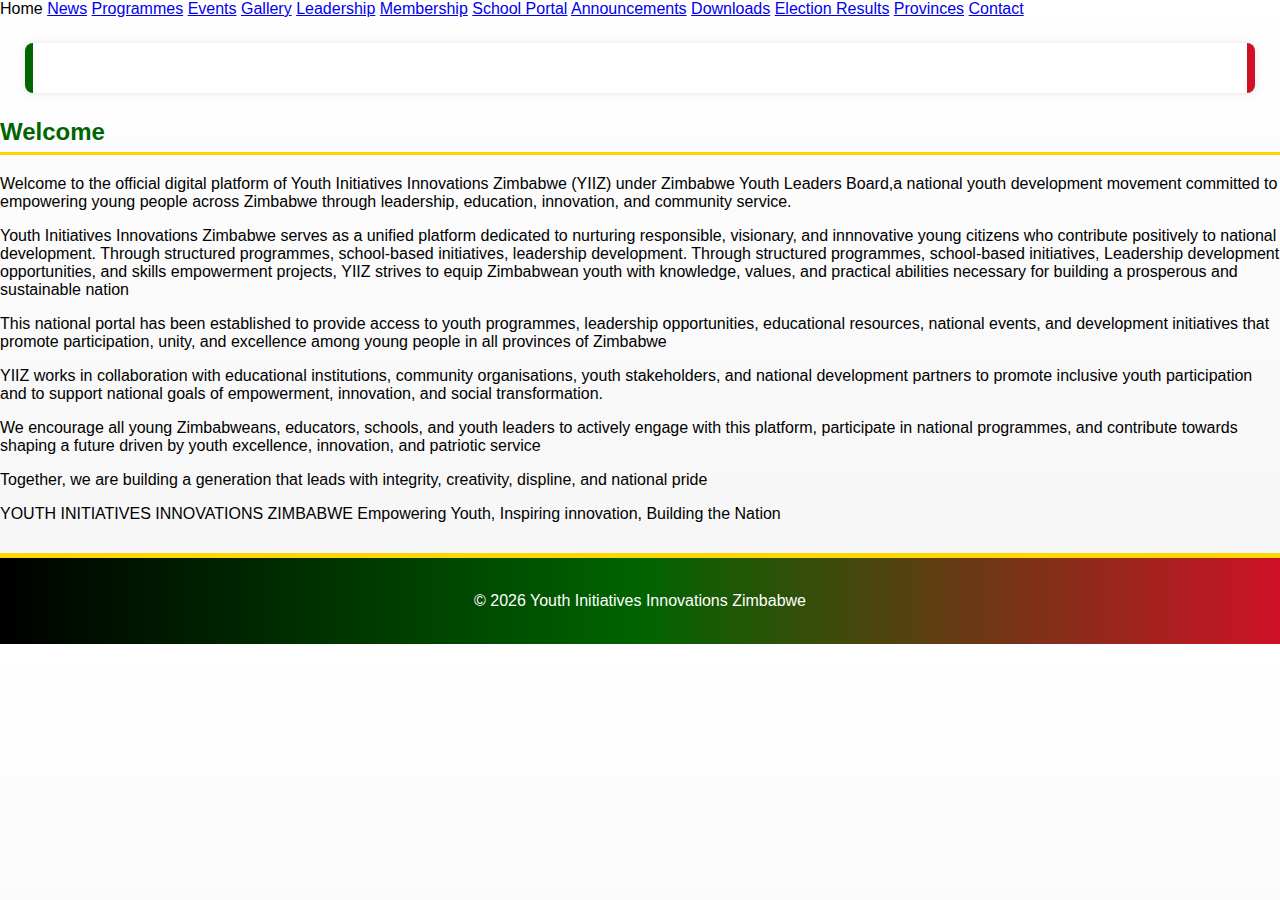
<file: index.html>
<!DOCTYPE html>
<html>
<head>
<title>YOUTH INITIATIVES INNOVATIONS ZIMBABWE | YIIZ</title>
<link rel="stylesheet" href="style.css">
</head>
<meta name="google-site-verification" content="fwxmWuEA-4HH7DYMId4ZKay
<body>

<header>


<!-- ORGANISATION TITLE -->
<div>
<h1>🇿🇼 Youth Initiatives Innovations Zimbabwe</h1>
<p>National Youth Development Portal</p>
</header>

<nav>
<a href="index.html">Home</a>
<a href="news.html">News</a>
<a href="programmes.html">Programmes</a>
<a href="events.html">Events</a>
<a href="gallery.html">Gallery</a>
<a href="leaders.html">Leadership</a>
<a href="membership.html">Membership</a>
<a href="login.html">School Portal</a>
<a href="announcements.html">Announcements</a>
<a href="downloads.html">Downloads</a>
<a href="results.html">Election Results</a>
<a href="provinces.html">Provinces</a>
<a href="contact.html">Contact</a>
</nav>

<div class="container">

<!-- -->

</div>
<h2 class="page-title">Welcome</h2>

<p>Welcome to the official digital platform of Youth Initiatives Innovations Zimbabwe (YIIZ) under Zimbabwe Youth Leaders Board,a national youth development movement committed to empowering young people across Zimbabwe through leadership, education, innovation, and community service.</p>
<p>Youth Initiatives Innovations Zimbabwe serves as a unified platform dedicated to nurturing responsible, visionary, and innnovative young citizens who contribute positively to national development. Through structured programmes, school-based initiatives, leadership development. Through structured programmes, school-based initiatives, Leadership development opportunities, and skills empowerment projects, YIIZ strives to equip Zimbabwean youth with knowledge, values, and practical abilities necessary for building a prosperous and sustainable nation</p>
 <p>This national portal has been established to provide access to youth programmes, leadership opportunities, educational resources, national events, and development initiatives that promote participation, unity, and excellence among young people in all provinces of Zimbabwe</p>

<p>YIIZ works in collaboration with educational institutions, community organisations, youth stakeholders, and national development partners to promote inclusive youth participation and to support national goals of empowerment, innovation, and social transformation.</p>
<p>We encourage all young Zimbabweans, educators, schools, and youth leaders to actively engage with this platform, participate in national programmes, and contribute towards shaping a future driven by youth excellence, innovation, and patriotic service</p>
<p>Together, we are building a generation that leads with integrity, creativity, displine, and national pride </p>
<p> YOUTH INITIATIVES INNOVATIONS ZIMBABWE Empowering Youth, Inspiring innovation, Building the Nation</p>
<footer>
<p>© 2026 Youth Initiatives Innovations Zimbabwe</p>
</footer>

</body>
</html>
</file>
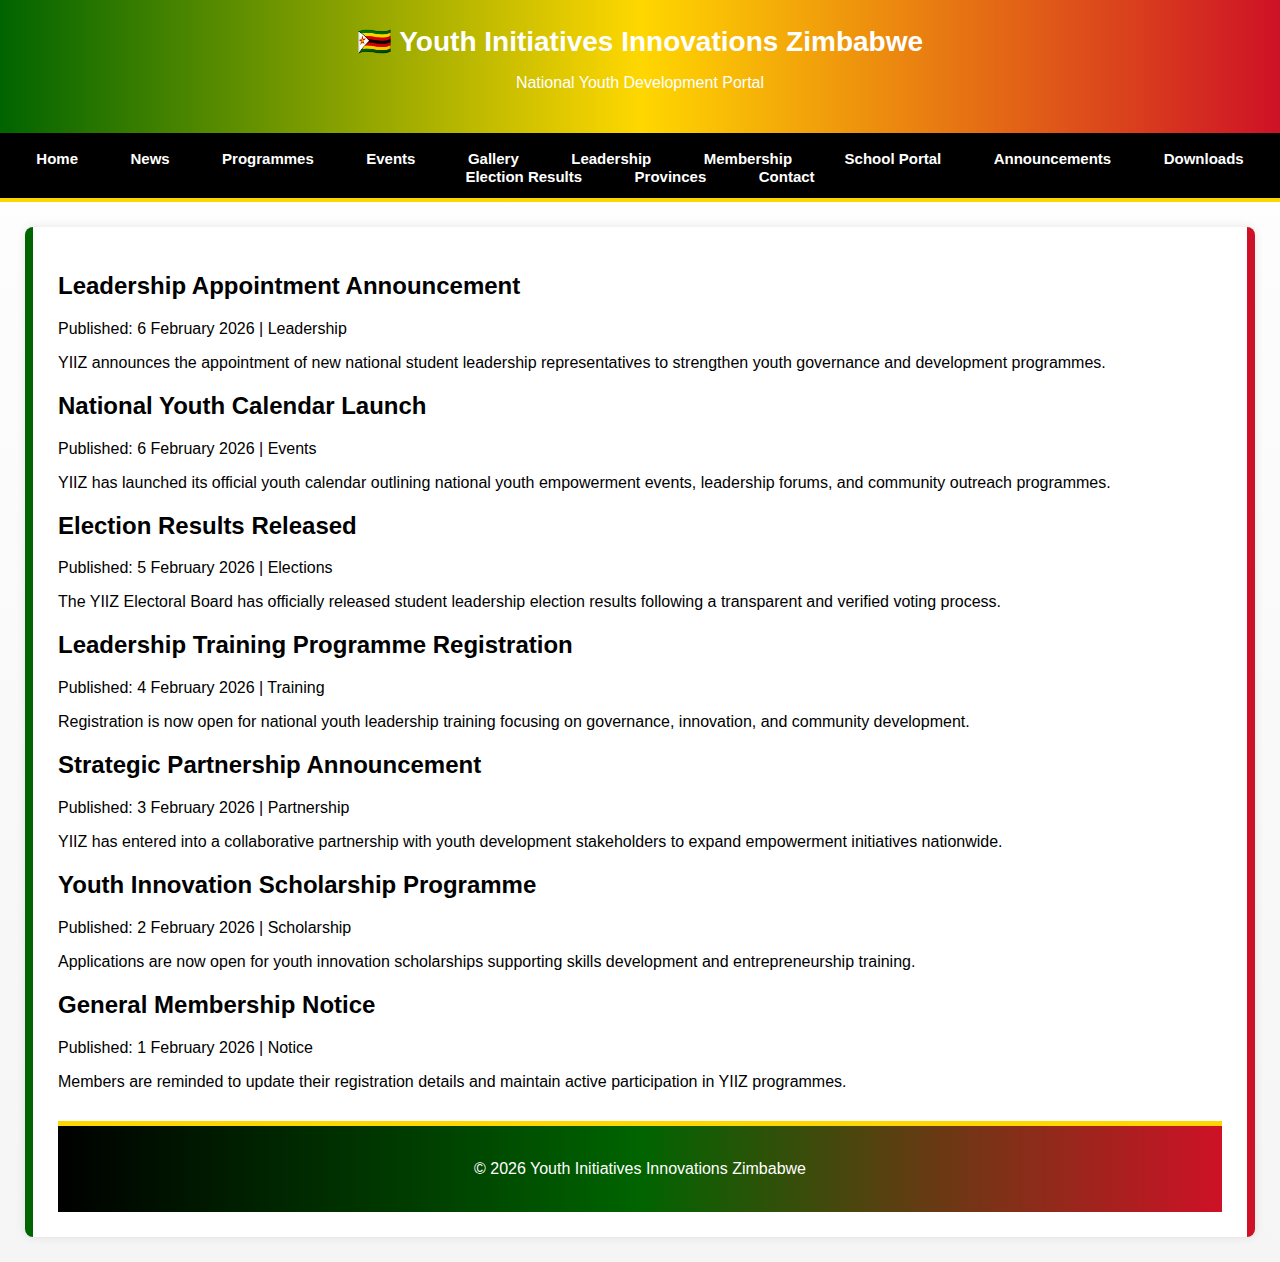
<file: announcements.html>
<!DOCTYPE html>
<html>
<head>
<title>PAGE NAME | YIIZ</title>
<link rel="stylesheet" href="style.css">
</head>

<body>

<header>
<h1>🇿🇼 Youth Initiatives Innovations Zimbabwe</h1>
<p>National Youth Development Portal</p>
</header>

<nav>
<a href="index.html">Home</a>
<a href="news.html">News</a>
<a href="programmes.html">Programmes</a>
<a href="events.html">Events</a>
<a href="gallery.html">Gallery</a>
<a href="leaders.html">Leadership</a>
<a href="membership.html">Membership</a>
<a href="login.html">School Portal</a>
<a href="announcements.html">Announcements</a>
<a href="downloads.html">Downloads</a>
<a href="results.html">Election Results</a>
<a href="provinces.html">Provinces</a>
<a href="contact.html">Contact</a>
</nav>

<div class="container">

<!-- PAGE CONTENT GOES HERe -->
<!-- Leadership Announcement -->
<div class="card">
<h2>Leadership Appointment Announcement</h2>

<p class="meta">
Published: 6 February 2026 |
<span class="badge leadership">Leadership</span>
</p>

<p>
YIIZ announces the appointment of new national student leadership
representatives to strengthen youth governance and development programmes.
</p>
</div>


<!-- Event Announcement -->
<div class="card">
<h2>National Youth Calendar Launch</h2>

<p class="meta">
Published: 6 February 2026 |
<span class="badge events">Events</span>
</p>

<p>
YIIZ has launched its official youth calendar outlining national youth
empowerment events, leadership forums, and community outreach programmes.
</p>
</div>


<!-- Election Announcement -->
<div class="card">
<h2>Election Results Released</h2>

<p class="meta">
Published: 5 February 2026 |
<span class="badge elections">Elections</span>
</p>

<p>
The YIIZ Electoral Board has officially released student leadership election
results following a transparent and verified voting process.
</p>
</div>


<!-- Training Announcement -->
<div class="card">
<h2>Leadership Training Programme Registration</h2>

<p class="meta">
Published: 4 February 2026 |
<span class="badge training">Training</span>
</p>

<p>
Registration is now open for national youth leadership training focusing
on governance, innovation, and community development.
</p>
</div>


<!-- Partnership Announcement -->
<div class="card">
<h2>Strategic Partnership Announcement</h2>

<p class="meta">
Published: 3 February 2026 |
<span class="badge partnership">Partnership</span>
</p>

<p>
YIIZ has entered into a collaborative partnership with youth development
stakeholders to expand empowerment initiatives nationwide.
</p>
</div>


<!-- Scholarship Announcement -->
<div class="card">
<h2>Youth Innovation Scholarship Programme</h2>

<p class="meta">
Published: 2 February 2026 |
<span class="badge scholarship">Scholarship</span>
</p>

<p>
Applications are now open for youth innovation scholarships supporting
skills development and entrepreneurship training.
</p>
</div>


<!-- General Notice -->
<div class="card">
<h2>General Membership Notice</h2>

<p class="meta">
Published: 1 February 2026 |
<span class="badge notice">Notice</span>
</p>

<p>
Members are reminded to update their registration details and maintain
active participation in YIIZ programmes.
</p>
</div>



<footer>
<p>© 2026 Youth Initiatives Innovations Zimbabwe</p>
</footer>

</body>
</html>
</file>
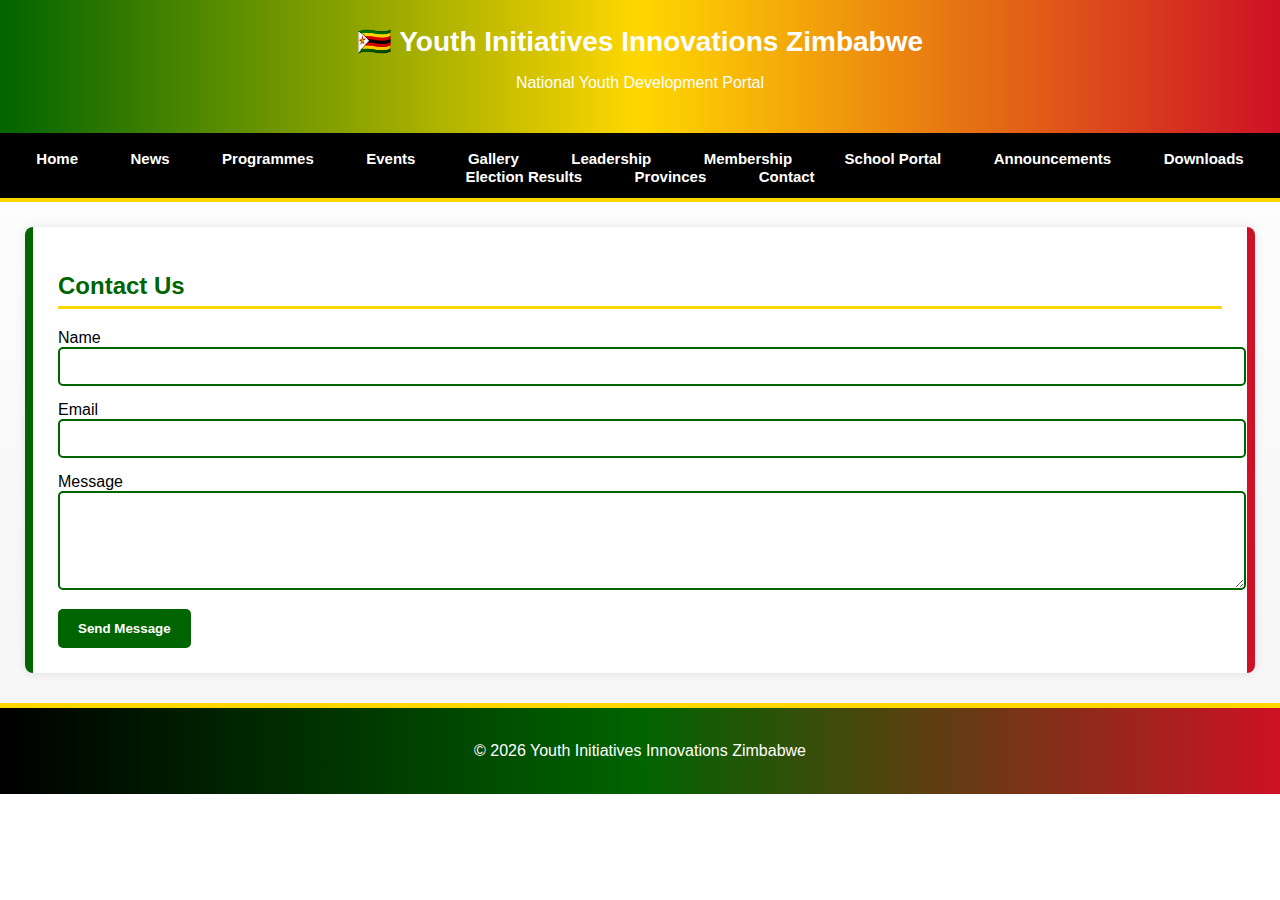
<file: contact.html>
<!DOCTYPE html>
<html>
<head>
<title>PAGE NAME | YIIZ</title>
<link rel="stylesheet" href="style.css">
</head>

<body>

<header>
<h1>🇿🇼 Youth Initiatives Innovations Zimbabwe</h1>
<p>National Youth Development Portal</p>
</header>

<nav>
<a href="index.html">Home</a>
<a href="news.html">News</a>
<a href="programmes.html">Programmes</a>
<a href="events.html">Events</a>
<a href="gallery.html">Gallery</a>
<a href="leaders.html">Leadership</a>
<a href="membership.html">Membership</a>
<a href="login.html">School Portal</a>
<a href="announcements.html">Announcements</a>
<a href="downloads.html">Downloads</a>
<a href="results.html">Election Results</a>
<a href="provinces.html">Provinces</a>
<a href="contact.html">Contact</a>
</nav>

<div class="container">

<!-- PAGE CONTENT GOES HERE -->
<h2 class="page-title">Contact Us</h2>

<form>

<div class="form-group">
<label>Name</label>
<input type="text">
</div>

<div class="form-group">
<label>Email</label>
<input type="youthinitiativesinnovationszim@gmail.com">
</div>

<div class="form-group">
<label>Message</label>
<textarea rows="5"></textarea>
</div>

<button>Send Message</button>

</form>
</div>

<footer>
<p>© 2026 Youth Initiatives Innovations Zimbabwe</p>
</footer>

</body>
</html>
</file>
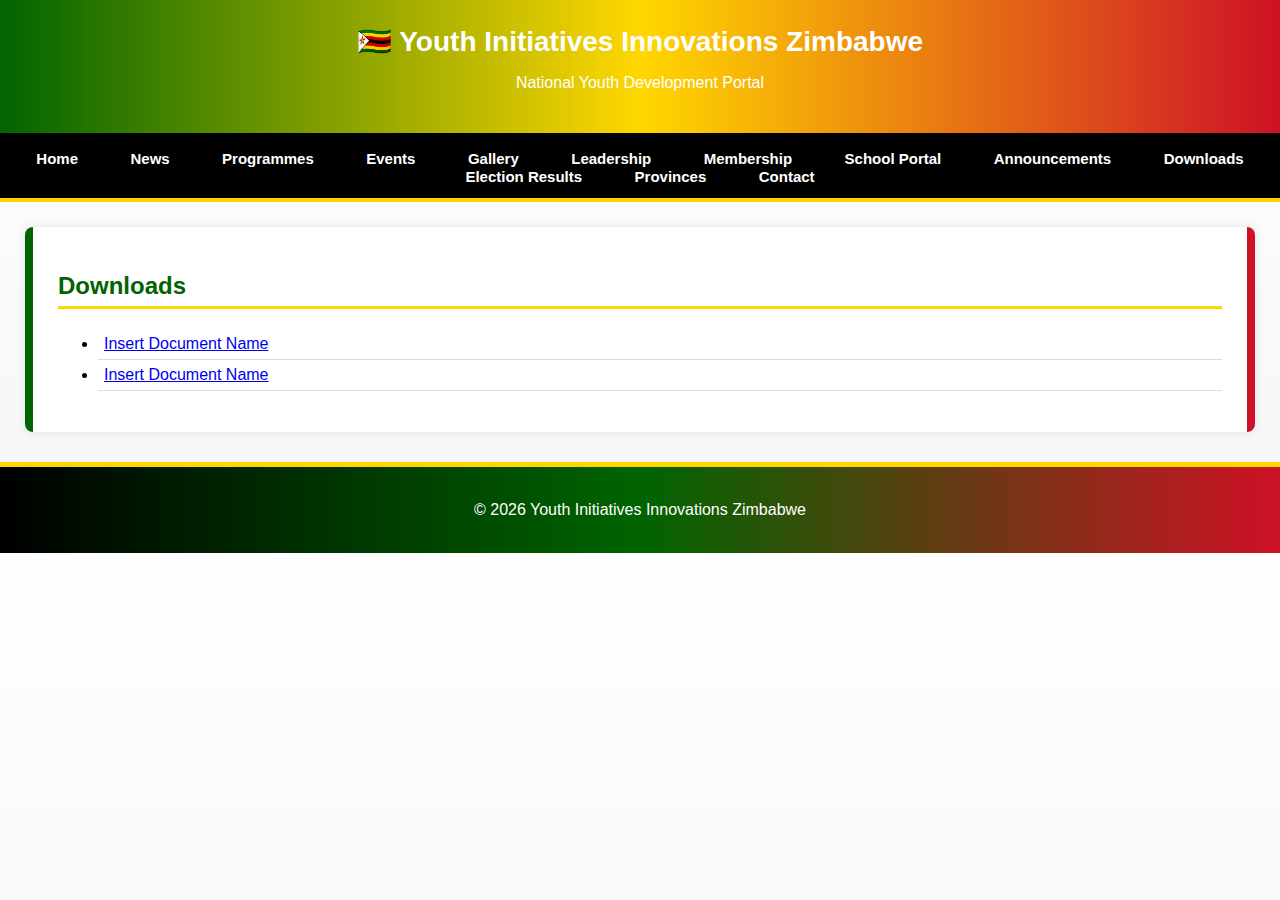
<file: downloads.html>
<!DOCTYPE html>
<html>
<head>
<title>PAGE NAME | YIIZ</title>
<link rel="stylesheet" href="style.css">
</head>

<body>

<header>
<h1>🇿🇼 Youth Initiatives Innovations Zimbabwe</h1>
<p>National Youth Development Portal</p>
</header>

<nav>
<a href="index.html">Home</a>
<a href="news.html">News</a>
<a href="programmes.html">Programmes</a>
<a href="events.html">Events</a>
<a href="gallery.html">Gallery</a>
<a href="leaders.html">Leadership</a>
<a href="membership.html">Membership</a>
<a href="login.html">School Portal</a>
<a href="announcements.html">Announcements</a>
<a href="downloads.html">Downloads</a>
<a href="results.html">Election Results</a>
<a href="provinces.html">Provinces</a>
<a href="contact.html">Contact</a>
</nav>

<div class="container">

<!-- PAGE CONTENT GOES HERE -->
<h2 class="page-title">Downloads</h2>

<ul>
<li><a href="#">Insert Document Name</a></li>
<li><a href="#">Insert Document Name</a></li>
</ul>
</div>

<footer>
<p>© 2026 Youth Initiatives Innovations Zimbabwe</p>
</footer>

</body>
</html>
</file>
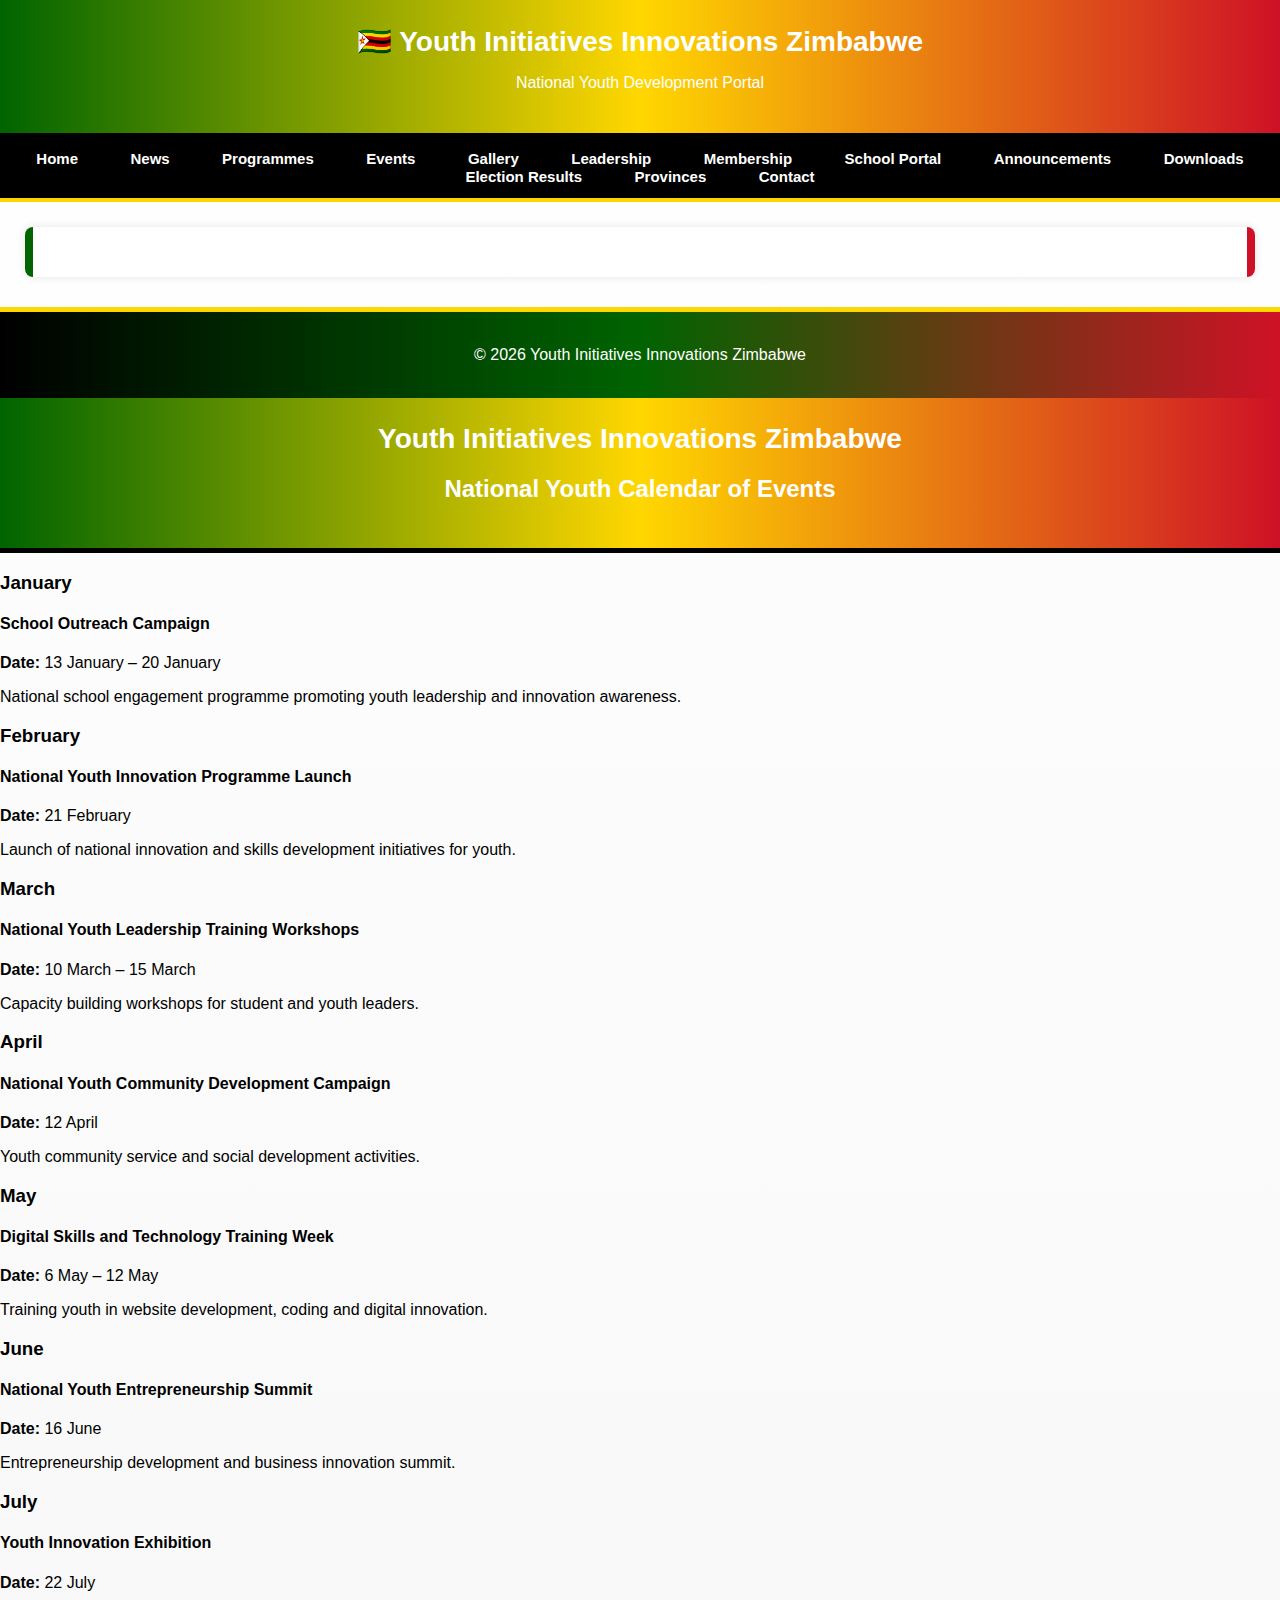
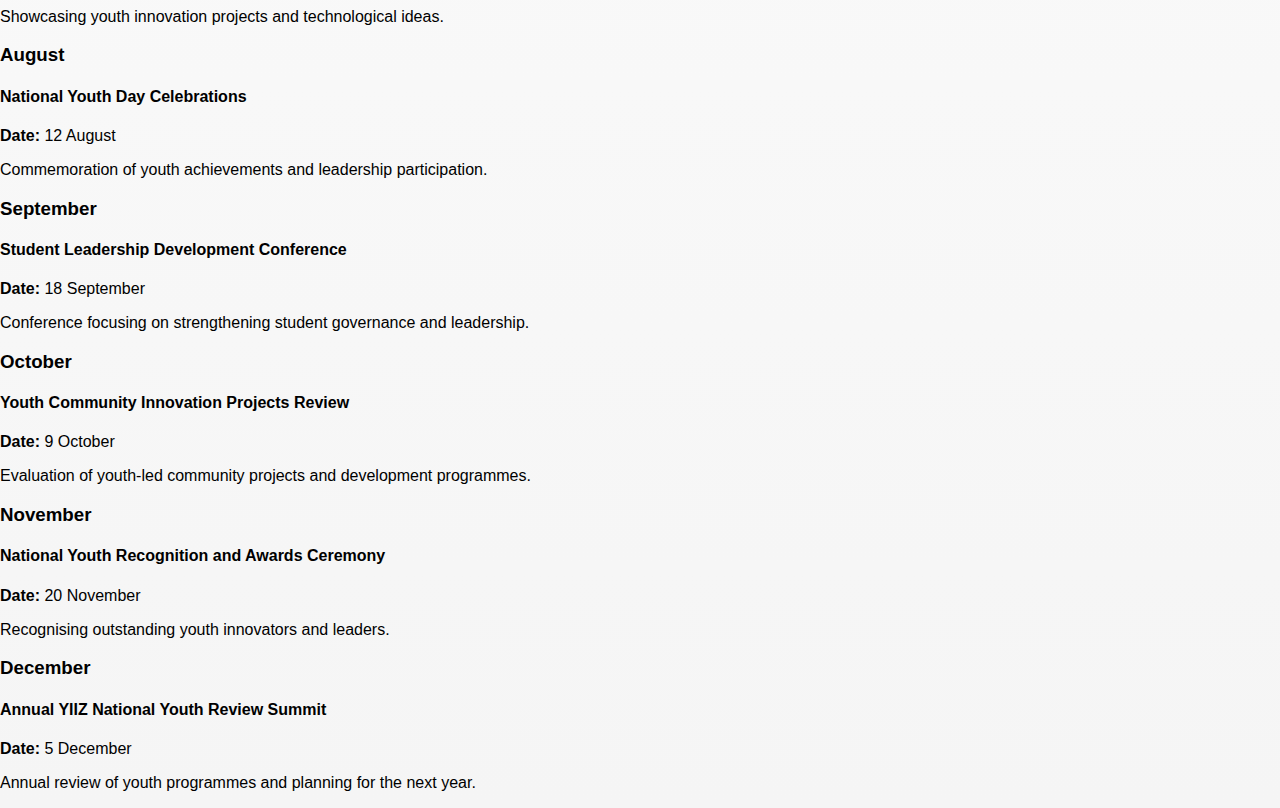
<file: events.html>
<!DOCTYPE html>
<html>
<head>
<title>PAGE NAME | YIIZ</title>
<link rel="stylesheet" href="style.css">
</head>

<body>

<header>
<h1>🇿🇼 Youth Initiatives Innovations Zimbabwe</h1>
<p>National Youth Development Portal</p>
</header>

<nav>
<a href="index.html">Home</a>
<a href="news.html">News</a>
<a href="programmes.html">Programmes</a>
<a href="events.html">Events</a>
<a href="gallery.html">Gallery</a>
<a href="leaders.html">Leadership</a>
<a href="membership.html">Membership</a>
<a href="login.html">School Portal</a>
<a href="announcements.html">Announcements</a>
<a href="downloads.html">Downloads</a>
<a href="results.html">Election Results</a>
<a href="provinces.html">Provinces</a>
<a href="contact.html">Contact</a>
</nav>

<div class="container">




</div>

<footer>
<p>© 2026 Youth Initiatives Innovations Zimbabwe</p>
</footer>

</body>
</html>
<!-- ===== HEADER ===== -->
<header class="header">
    <h1>Youth Initiatives Innovations Zimbabwe</h1>
    <h2>National Youth Calendar of Events</h2>
</header>


<!-- ===== CALENDAR SECTION ===== -->
<section class="calendar-container">

    <!-- JANUARY -->
    <div class="month">
        <h3>January</h3>

        <div class="event">
            <h4>School Outreach Campaign</h4>
            <p><strong>Date:</strong> 13 January – 20 January</p>
            <p>National school engagement programme promoting youth leadership and innovation awareness.</p>
        </div>
    </div>


    <!-- FEBRUARY -->
    <div class="month">
        <h3>February</h3>

        <div class="event">
            <h4>National Youth Innovation Programme Launch</h4>
            <p><strong>Date:</strong> 21 February</p>
            <p>Launch of national innovation and skills development initiatives for youth.</p>
        </div>
    </div>


    <!-- MARCH -->
    <div class="month">
        <h3>March</h3>

        <div class="event">
            <h4>National Youth Leadership Training Workshops</h4>
            <p><strong>Date:</strong> 10 March – 15 March</p>
            <p>Capacity building workshops for student and youth leaders.</p>
        </div>
    </div>


    <!-- APRIL -->
    <div class="month">
        <h3>April</h3>

        <div class="event">
            <h4>National Youth Community Development Campaign</h4>
            <p><strong>Date:</strong> 12 April</p>
            <p>Youth community service and social development activities.</p>
        </div>
    </div>


    <!-- MAY -->
    <div class="month">
        <h3>May</h3>

        <div class="event">
            <h4>Digital Skills and Technology Training Week</h4>
            <p><strong>Date:</strong> 6 May – 12 May</p>
            <p>Training youth in website development, coding and digital innovation.</p>
        </div>
    </div>


    <!-- JUNE -->
    <div class="month">
        <h3>June</h3>

        <div class="event">
            <h4>National Youth Entrepreneurship Summit</h4>
            <p><strong>Date:</strong> 16 June</p>
            <p>Entrepreneurship development and business innovation summit.</p>
        </div>
    </div>


    <!-- JULY -->
    <div class="month">
        <h3>July</h3>

        <div class="event">
            <h4>Youth Innovation Exhibition</h4>
            <p><strong>Date:</strong> 22 July</p>
            <p>Showcasing youth innovation projects and technological ideas.</p>
        </div>
    </div>


    <!-- AUGUST -->
    <div class="month">
        <h3>August</h3>

        <div class="event">
            <h4>National Youth Day Celebrations</h4>
            <p><strong>Date:</strong> 12 August</p>
            <p>Commemoration of youth achievements and leadership participation.</p>
        </div>
    </div>


    <!-- SEPTEMBER -->
    <div class="month">
        <h3>September</h3>

        <div class="event">
            <h4>Student Leadership Development Conference</h4>
            <p><strong>Date:</strong> 18 September</p>
            <p>Conference focusing on strengthening student governance and leadership.</p>
        </div>
    </div>


    <!-- OCTOBER -->
    <div class="month">
        <h3>October</h3>

        <div class="event">
            <h4>Youth Community Innovation Projects Review</h4>
            <p><strong>Date:</strong> 9 October</p>
            <p>Evaluation of youth-led community projects and development programmes.</p>
        </div>
    </div>


    <!-- NOVEMBER -->
    <div class="month">
        <h3>November</h3>

        <div class="event">
            <h4>National Youth Recognition and Awards Ceremony</h4>
            <p><strong>Date:</strong> 20 November</p>
            <p>Recognising outstanding youth innovators and leaders.</p>
        </div>
    </div>


    <!-- DECEMBER -->
    <div class="month">
        <h3>December</h3>

        <div class="event">
            <h4>Annual YIIZ National Youth Review Summit</h4>
            <p><strong>Date:</strong> 5 December</p>
            <p>Annual review of youth programmes and planning for the next year.</p>
        </div>
    </div>


</section>
</file>
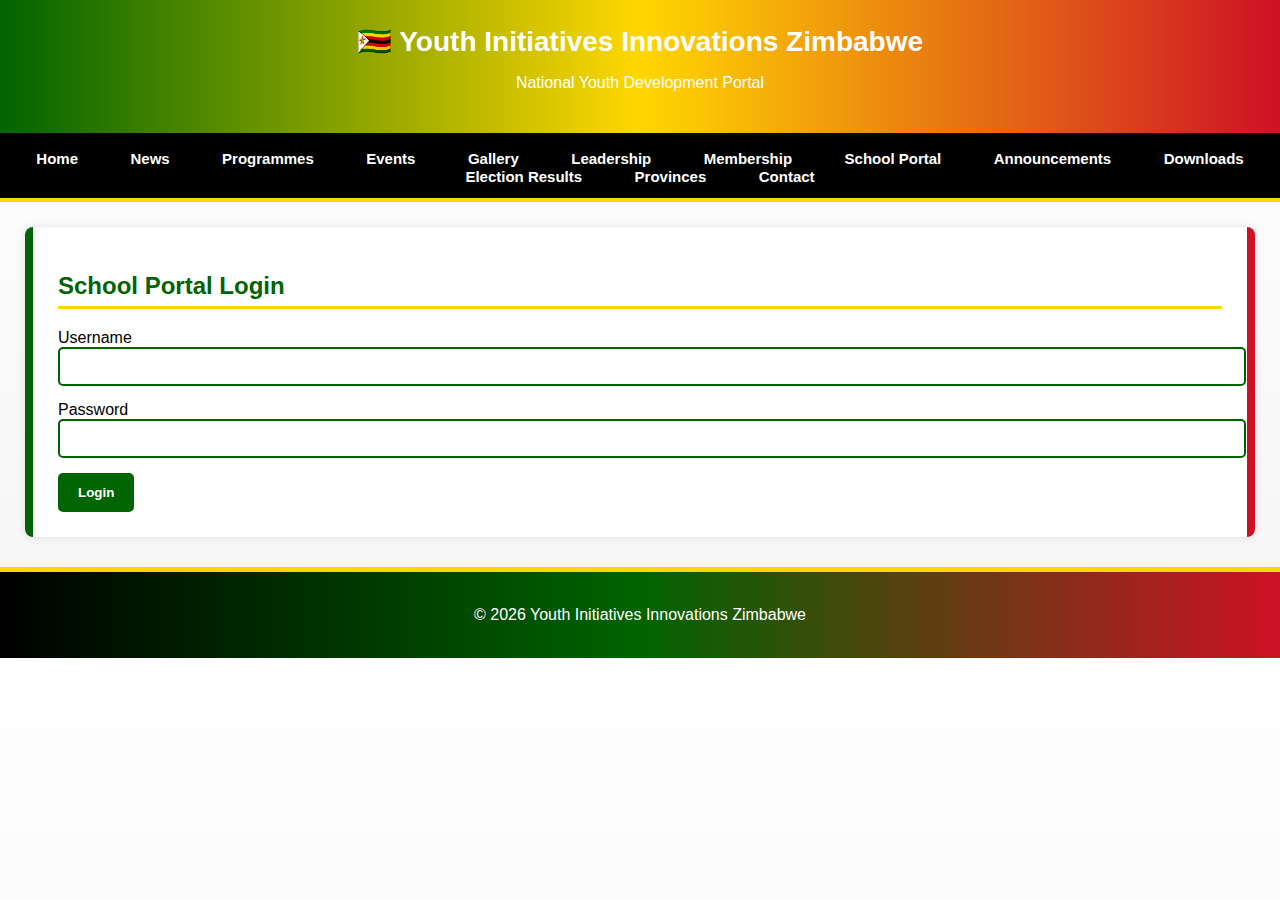
<file: login.html>
<!DOCTYPE html>
<html>
<head>
<title>PAGE NAME | YIIZ</title>
<link rel="stylesheet" href="style.css">
</head>

<body>

<header>
<h1>🇿🇼 Youth Initiatives Innovations Zimbabwe</h1>
<p>National Youth Development Portal</p>
</header>

<nav>
<a href="index.html">Home</a>
<a href="news.html">News</a>
<a href="programmes.html">Programmes</a>
<a href="events.html">Events</a>
<a href="gallery.html">Gallery</a>
<a href="leaders.html">Leadership</a>
<a href="membership.html">Membership</a>
<a href="login.html">School Portal</a>
<a href="announcements.html">Announcements</a>
<a href="downloads.html">Downloads</a>
<a href="results.html">Election Results</a>
<a href="provinces.html">Provinces</a>
<a href="contact.html">Contact</a>
</nav>

<div class="container">

<!-- PAGE CONTENT GOES HERE -->
<h2 class="page-title">School Portal Login</h2>

<form>

<div class="form-group">
<label>Username</label>
<input type="text">
</div>

<div class="form-group">
<label>Password</label>
<input type="password">
</div>

<button>Login</button>

</form>
</div>

<footer>
<p>© 2026 Youth Initiatives Innovations Zimbabwe</p>
</footer>

</body>
</html>
</file>
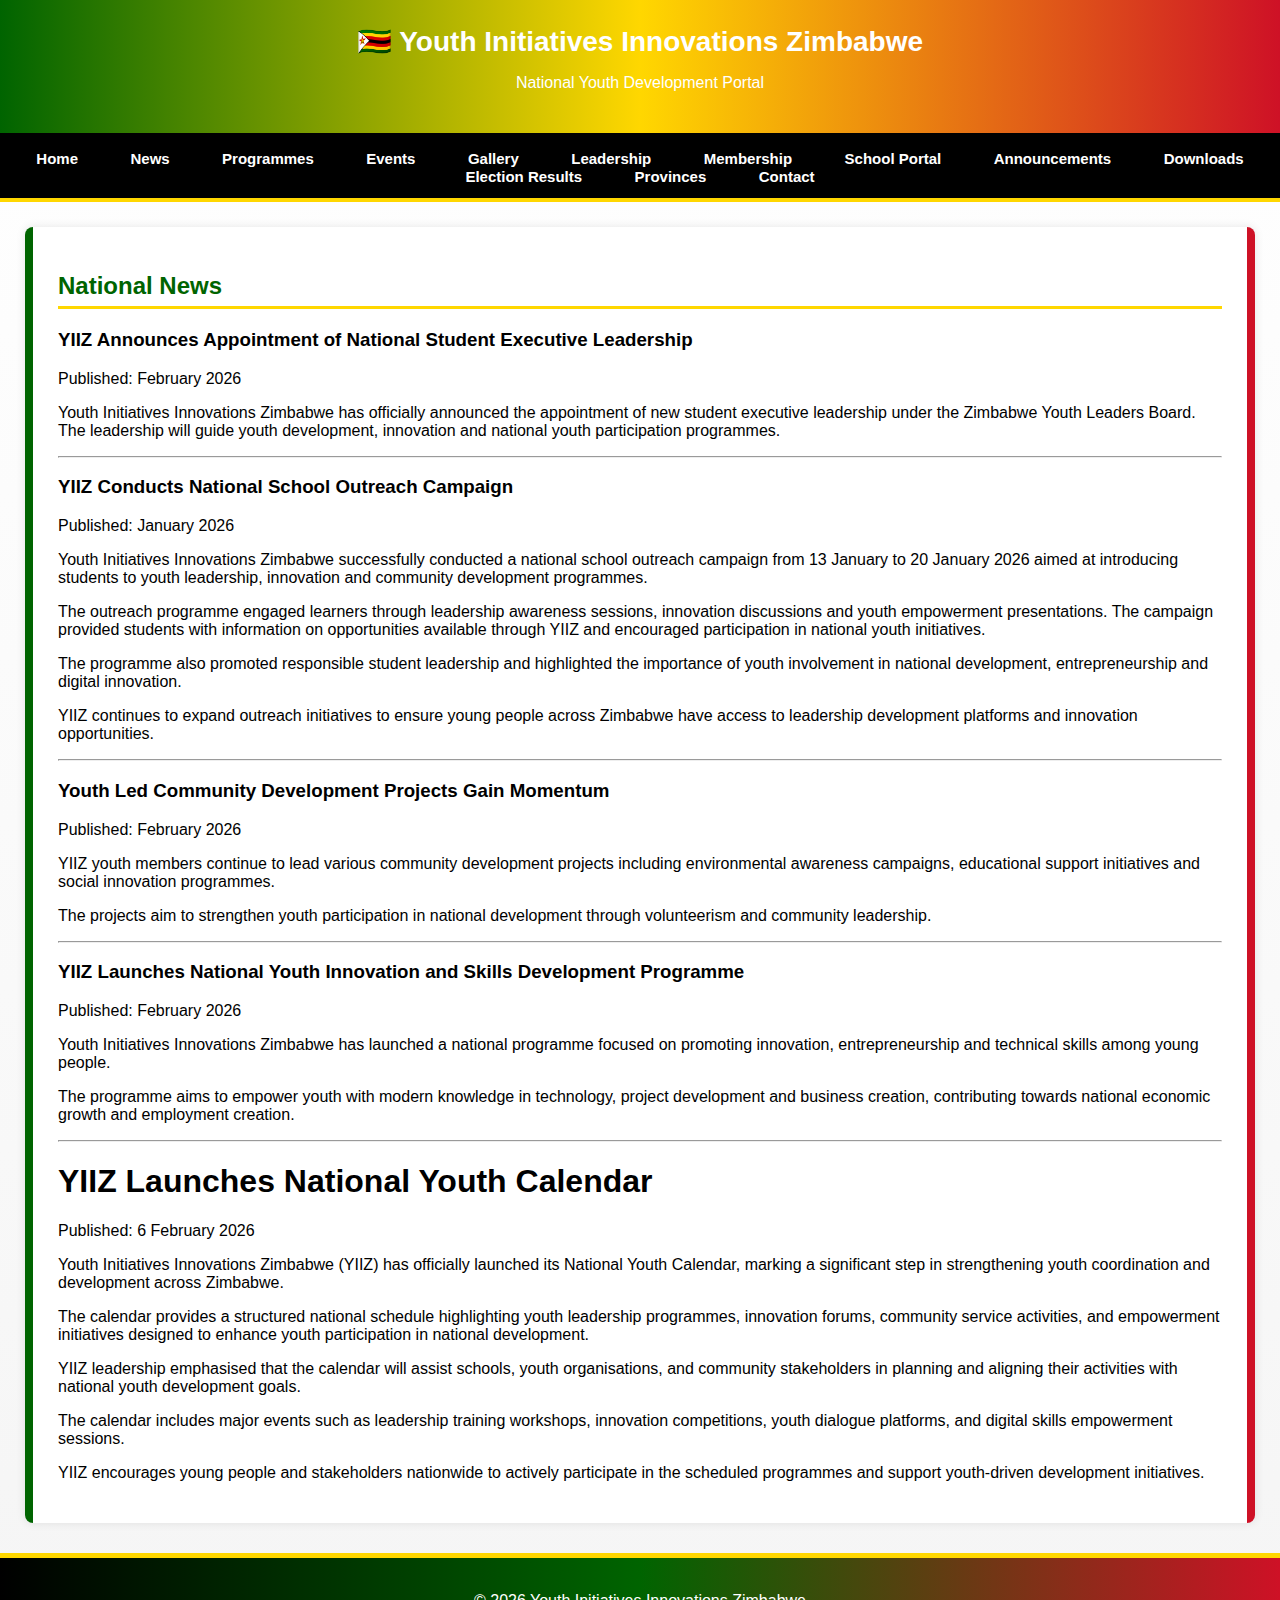
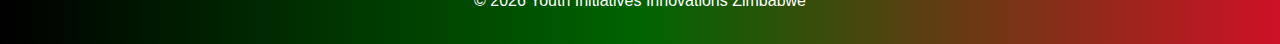
<file: news.html>
<!DOCTYPE html>
<html>
<head>
<title>PAGE NAME | YIIZ</title>
<link rel="stylesheet" href="style.css">
</head>

<body>

<header>
<h1>🇿🇼 Youth Initiatives Innovations Zimbabwe</h1>
<p>National Youth Development Portal</p>
</header>

<nav>
<a href="index.html">Home</a>
<a href="news.html">News</a>
<a href="programmes.html">Programmes</a>
<a href="events.html">Events</a>
<a href="gallery.html">Gallery</a>
<a href="leaders.html">Leadership</a>
<a href="membership.html">Membership</a>
<a href="login.html">School Portal</a>
<a href="announcements.html">Announcements</a>
<a href="downloads.html">Downloads</a>
<a href="results.html">Election Results</a>
<a href="provinces.html">Provinces</a>
<a href="contact.html">Contact</a>
</nav>

<div class="container">

<!-- -->
<h2 class="page-title">National News</h2>

<h3>YIIZ Announces Appointment of National Student Executive Leadership</h3>
   <p class="date">Published: February 2026</p>

<p> Youth Initiatives Innovations Zimbabwe has officially announced the
        appointment of new student executive leadership under the Zimbabwe
        Youth Leaders Board. The leadership will guide youth development,
        innovation and national youth participation programmes. </p>

<hr>

<h3>YIIZ Conducts National School Outreach Campaign</h3>
<p class="date">Published: January 2026</p>

<p>
Youth Initiatives Innovations Zimbabwe successfully conducted a national
school outreach campaign from 13 January to 20 January 2026 aimed at
introducing students to youth leadership, innovation and community
development programmes.
</p>

<p>
The outreach programme engaged learners through leadership awareness
sessions, innovation discussions and youth empowerment presentations.
The campaign provided students with information on opportunities available
through YIIZ and encouraged participation in national youth initiatives.
</p>

<p>
The programme also promoted responsible student leadership and highlighted
the importance of youth involvement in national development, entrepreneurship
and digital innovation.
</p>

<p>
YIIZ continues to expand outreach initiatives to ensure young people across
Zimbabwe have access to leadership development platforms and innovation
opportunities.
</p>

</article>
<hr>

<article class="news-card">

<h3>Youth Led Community Development Projects Gain Momentum</h3>

<p class="date">Published: February 2026</p>

<p>
YIIZ youth members continue to lead various community development projects
including environmental awareness campaigns, educational support initiatives
and social innovation programmes.
</p>

<p>
The projects aim to strengthen youth participation in national development
through volunteerism and community leadership.
</p>

</article>
<hr><article class="news-card">

<h3>YIIZ Launches National Youth Innovation and Skills Development Programme</h3>

<p class="date">Published: February 2026</p>

<p>
Youth Initiatives Innovations Zimbabwe has launched a national programme
focused on promoting innovation, entrepreneurship and technical skills among
young people.
</p>

<p>
The programme aims to empower youth with modern knowledge in technology,
project development and business creation, contributing towards national
economic growth and employment creation.
</p>

</article>
<hr>
<h1>YIIZ Launches National Youth Calendar</h1>
<p class="date">Published: 6 February 2026</p>

<p>
Youth Initiatives Innovations Zimbabwe (YIIZ) has officially launched its
National Youth Calendar, marking a significant step in strengthening youth
coordination and development across Zimbabwe.
</p>

<p>
The calendar provides a structured national schedule highlighting youth
leadership programmes, innovation forums, community service activities,
and empowerment initiatives designed to enhance youth participation in
national development.
</p>

<p>
YIIZ leadership emphasised that the calendar will assist schools,
youth organisations, and community stakeholders in planning and aligning
their activities with national youth development goals.
</p>

<p>
The calendar includes major events such as leadership training workshops,
innovation competitions, youth dialogue platforms, and digital skills
empowerment sessions.
</p>

<p>
YIIZ encourages young people and stakeholders nationwide to actively
participate in the scheduled programmes and support youth-driven
development initiatives.
</p>

</div>


</div>

<footer>
<p>© 2026 Youth Initiatives Innovations Zimbabwe</p>
</footer>

</body>
</html>
</file>
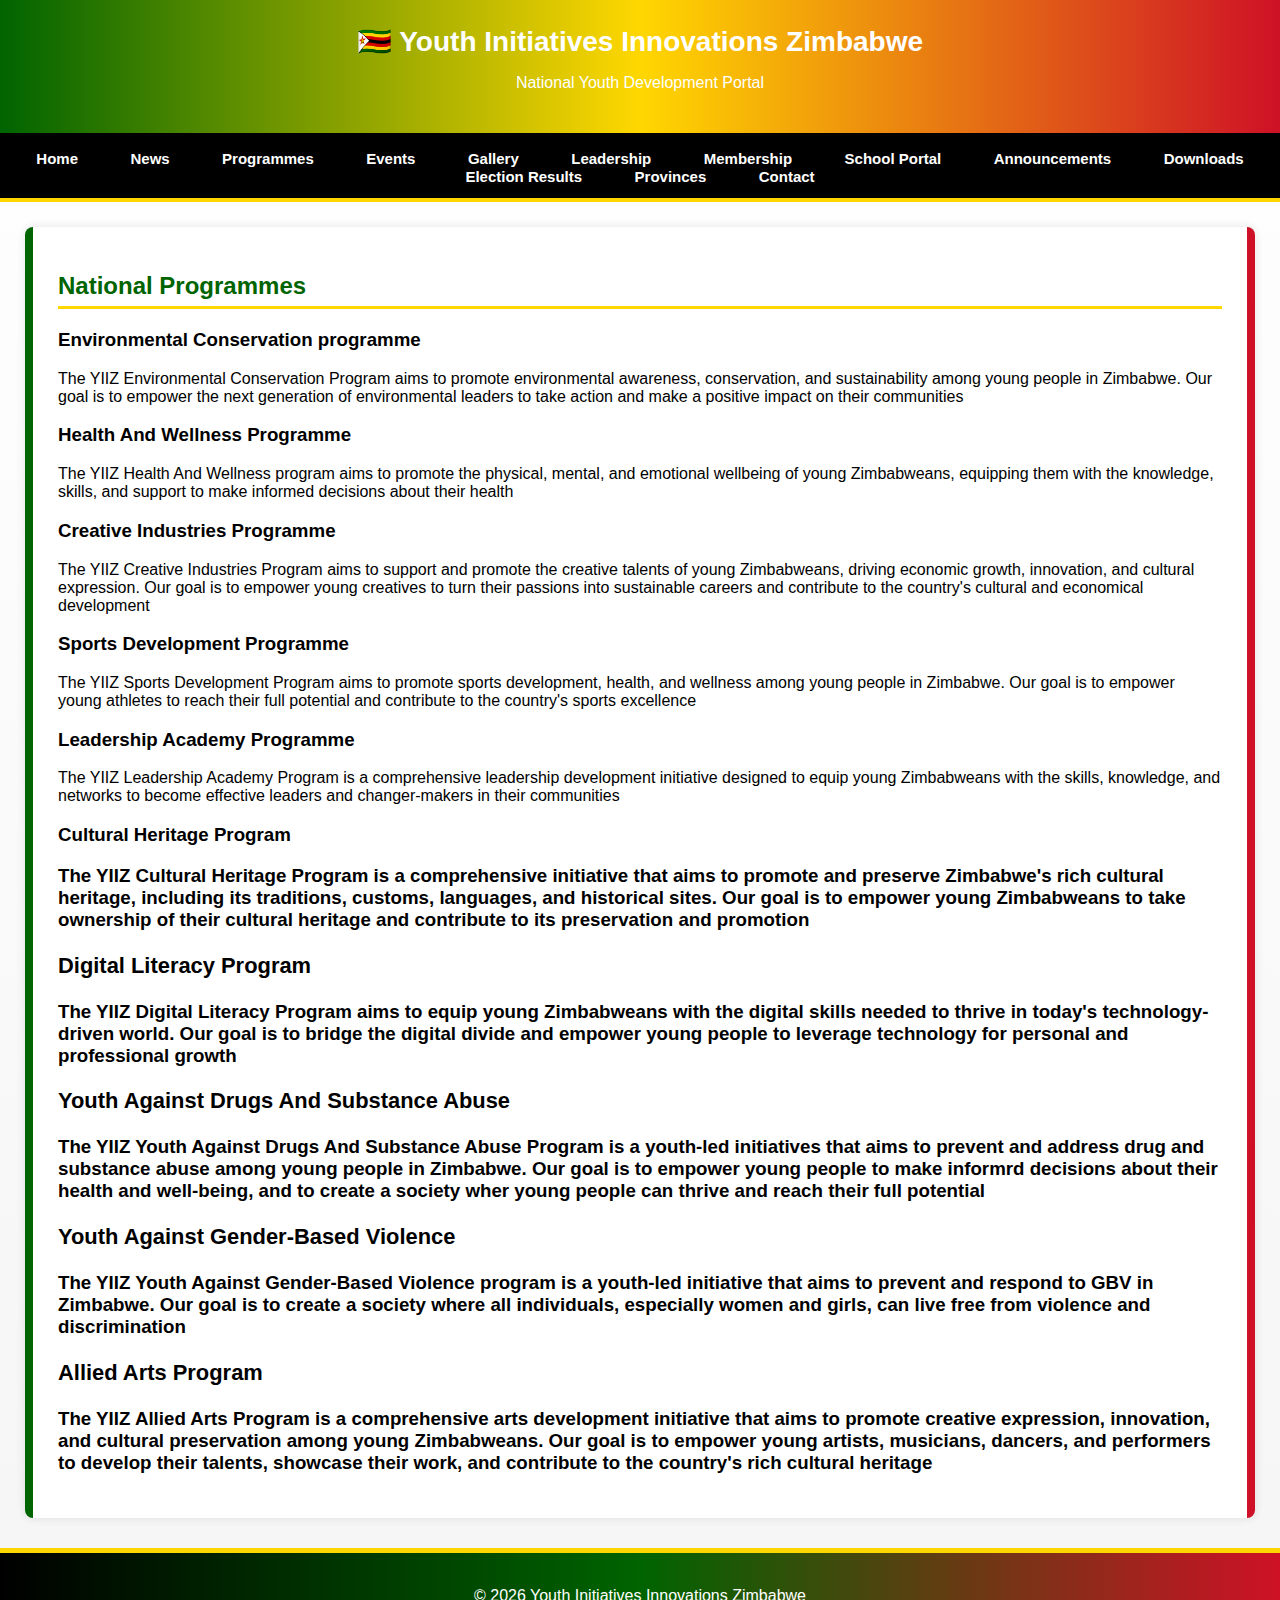
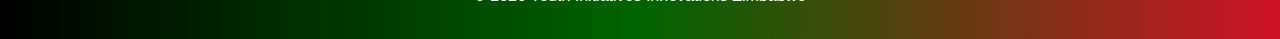
<file: programmes.html>
<!DOCTYPE html>
<html>
<head>
<title>PAGE NAME | YIIZ</title>
<link rel="stylesheet" href="style.css">
</head>

<body>

<header>
<h1>🇿🇼 Youth Initiatives Innovations Zimbabwe</h1>
<p>National Youth Development Portal</p>
</header>

<nav>
<a href="index.html">Home</a>
<a href="news.html">News</a>
<a href="programmes.html">Programmes</a>
<a href="events.html">Events</a>
<a href="gallery.html">Gallery</a>
<a href="leaders.html">Leadership</a>
<a href="membership.html">Membership</a>
<a href="login.html">School Portal</a>
<a href="announcements.html">Announcements</a>
<a href="downloads.html">Downloads</a>
<a href="results.html">Election Results</a>
<a href="provinces.html">Provinces</a>
<a href="contact.html">Contact</a>
</nav>

<div class="container">

<!--  --><h2 class="page-title">National Programmes</h2>

<h3>Environmental Conservation programme</h3>
<p>The YIIZ Environmental Conservation Program aims to promote environmental awareness, conservation, and sustainability among young people in Zimbabwe. Our goal is to empower the next generation of environmental leaders to take action and make a positive impact on their communities </p>

<h3>Health And Wellness Programme</h3>
<p>The YIIZ Health And Wellness program aims to promote the physical, mental, and emotional wellbeing of young Zimbabweans, equipping them with the knowledge, skills, and support to make informed decisions about their health</p>

<h3>Creative Industries Programme</h3>
<p>The YIIZ Creative Industries Program aims to support and promote the creative talents of young Zimbabweans, driving economic growth, innovation, and cultural expression. Our goal is to empower young creatives to turn their passions into sustainable careers and contribute to the country's cultural and economical development</p>

<h3>Sports Development Programme</h3>
<p>The YIIZ Sports Development Program aims to promote sports development, health, and wellness among young people in Zimbabwe. Our goal is to empower young athletes to reach their full potential and contribute to the country's sports excellence</p>

<h3>Leadership Academy Programme</h3>
<p>The YIIZ Leadership Academy Program is a comprehensive leadership development initiative designed to equip young Zimbabweans with the skills, knowledge, and networks to become effective leaders and changer-makers in their communities</p>

<h3>Cultural Heritage Program<h/3>

<p>The YIIZ Cultural Heritage Program is a comprehensive initiative that aims to promote and preserve Zimbabwe's rich cultural heritage, including its traditions, customs, languages, and historical sites. Our goal is to empower young Zimbabweans to take ownership of their cultural heritage and contribute to its preservation and promotion</p>

<h3>Digital Literacy Program</h3>

<p>The YIIZ Digital Literacy Program aims to equip young Zimbabweans with the digital skills needed to thrive in today's technology-driven world. Our goal is to bridge the digital divide and empower young people to leverage technology for personal and professional growth</p>

<h3>Youth Against Drugs And Substance Abuse</h3>

<p>The YIIZ Youth Against Drugs And Substance Abuse Program is a youth-led initiatives that aims to prevent and address drug and substance abuse among young people in Zimbabwe. Our goal is to empower young people to make informrd decisions about their health and well-being, and to create a society wher young people can thrive and reach their full potential</p>

<h3>Youth Against Gender-Based Violence</h3>
<p>The YIIZ Youth Against Gender-Based Violence program is a youth-led initiative that aims to prevent and respond to GBV in Zimbabwe. Our goal is to create a society where all individuals, especially women and girls, can live free from violence and discrimination</p>

<h3>Allied Arts Program</h3>
<p>The YIIZ Allied Arts Program is a comprehensive arts development initiative that aims to promote creative expression, innovation, and cultural preservation among young Zimbabweans. Our goal is to empower young artists, musicians, dancers, and performers to develop their talents, showcase their work, and contribute to the country's rich cultural heritage</p>

<!-- Continue up to Programme 20 -->

</div>

<footer>
<p>© 2026 Youth Initiatives Innovations Zimbabwe</p>
</footer>

</body>
</html>
</file>
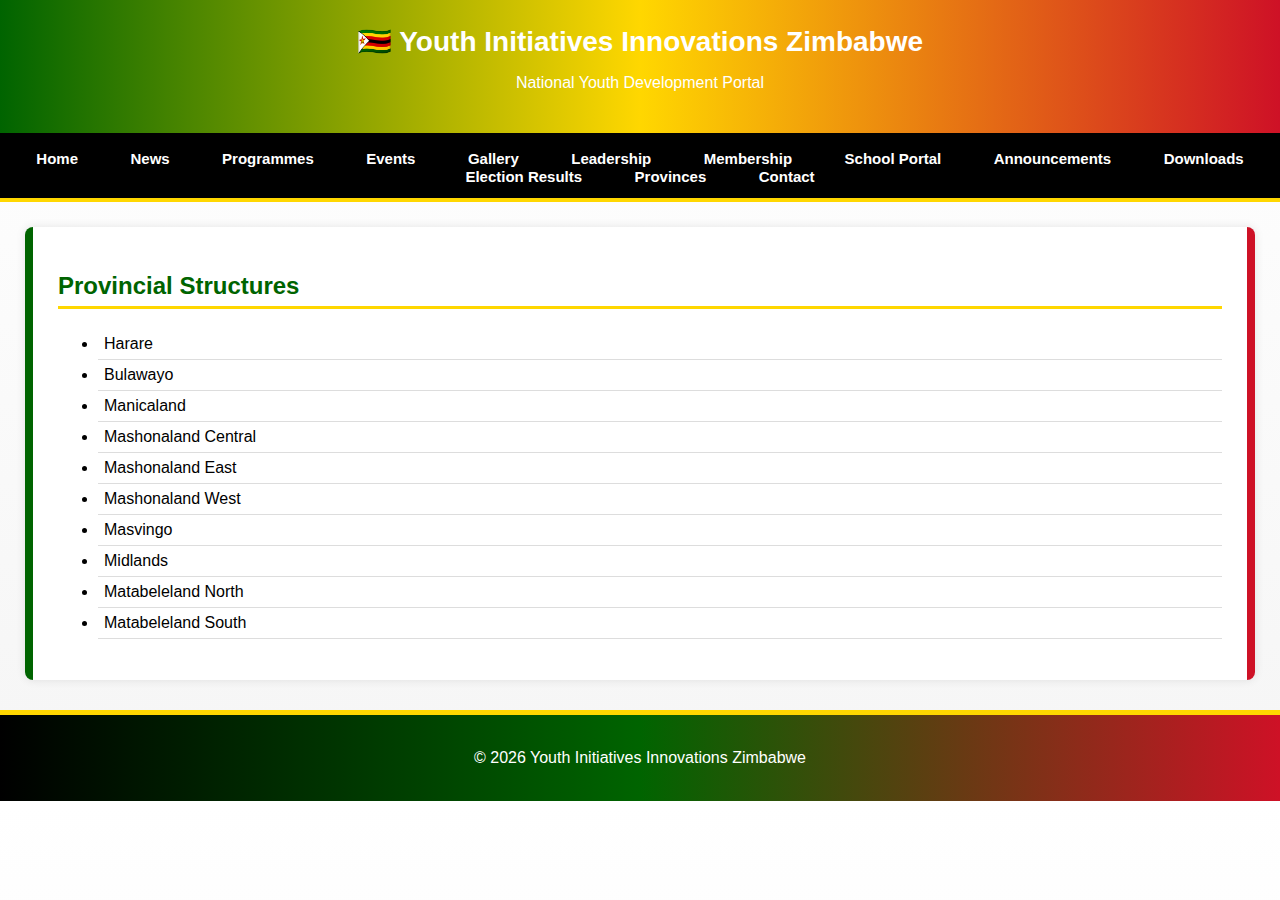
<file: provinces.html>
<!DOCTYPE html>
<html>
<head>
<title>PAGE NAME | YIIZ</title>
<link rel="stylesheet" href="style.css">
</head>

<body>

<header>
<h1>🇿🇼 Youth Initiatives Innovations Zimbabwe</h1>
<p>National Youth Development Portal</p>
</header>

<nav>
<a href="index.html">Home</a>
<a href="news.html">News</a>
<a href="programmes.html">Programmes</a>
<a href="events.html">Events</a>
<a href="gallery.html">Gallery</a>
<a href="leaders.html">Leadership</a>
<a href="membership.html">Membership</a>
<a href="login.html">School Portal</a>
<a href="announcements.html">Announcements</a>
<a href="downloads.html">Downloads</a>
<a href="results.html">Election Results</a>
<a href="provinces.html">Provinces</a>
<a href="contact.html">Contact</a>
</nav>

<div class="container">

<!-- PAGE CONTENT GOES HERE -->
<h2 class="page-title">Provincial Structures</h2>

<ul>
<li>Harare</li>
<li>Bulawayo</li>
<li>Manicaland</li>
<li>Mashonaland Central</li>
<li>Mashonaland East</li>
<li>Mashonaland West</li>
<li>Masvingo</li>
<li>Midlands</li>
<li>Matabeleland North</li>
<li>Matabeleland South</li>
</ul>
</div>

<footer>
<p>© 2026 Youth Initiatives Innovations Zimbabwe</p>
</footer>

</body>
</html>
</file>
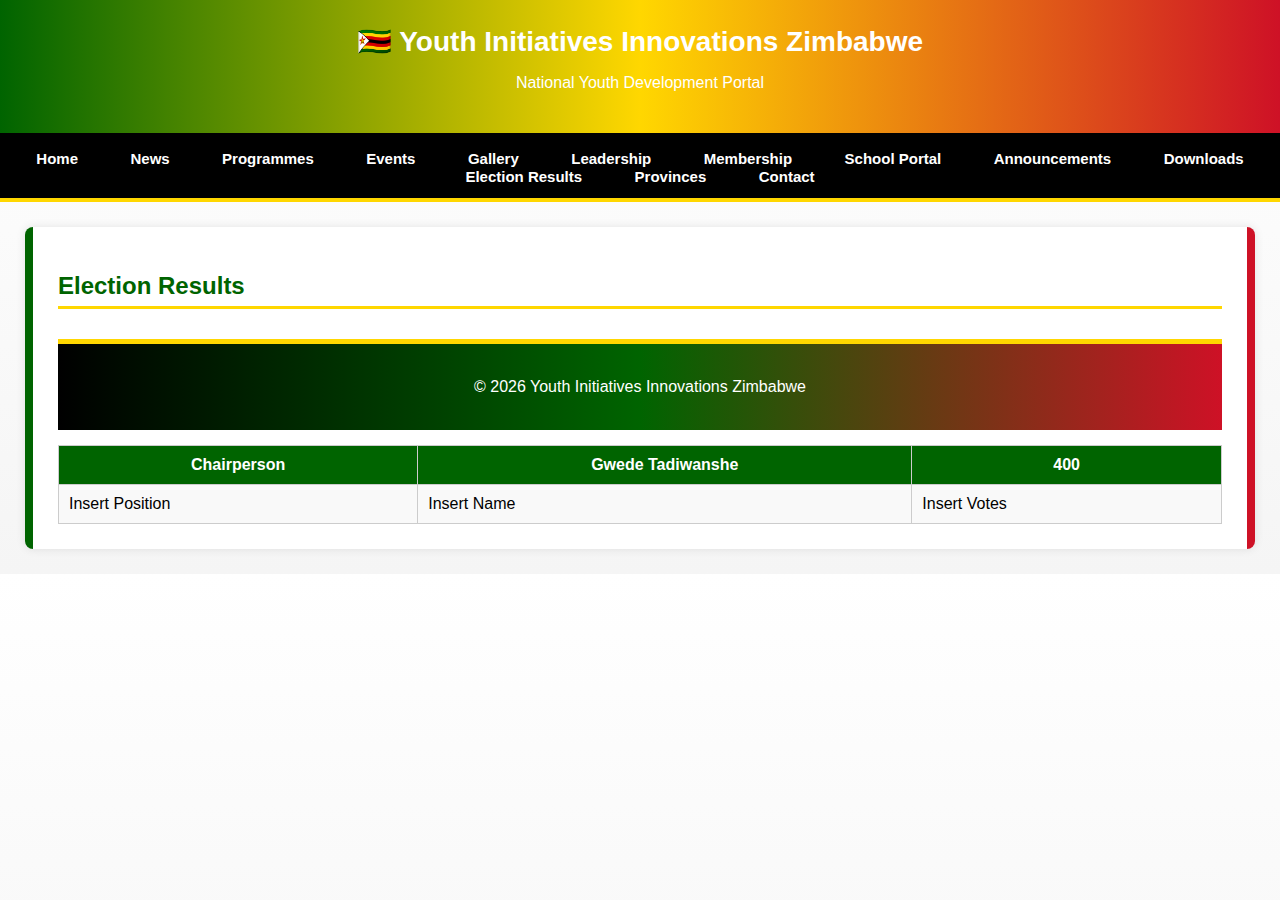
<file: results - Copy.html>
<!DOCTYPE html>
<html>
<head>
<title>PAGE NAME | YIIZ</title>
<link rel="stylesheet" href="style.css">
</head>

<body>

<header>
<h1>🇿🇼 Youth Initiatives Innovations Zimbabwe</h1>
<p>National Youth Development Portal</p>
</header>

<nav>
<a href="index.html">Home</a>
<a href="news.html">News</a>
<a href="programmes.html">Programmes</a>
<a href="events.html">Events</a>
<a href="gallery.html">Gallery</a>
<a href="leaders.html">Leadership</a>
<a href="membership.html">Membership</a>
<a href="login.html">School Portal</a>
<a href="announcements.html">Announcements</a>
<a href="downloads.html">Downloads</a>
<a href="results.html">Election Results</a>
<a href="provinces.html">Provinces</a>
<a href="contact.html">Contact</a>
</nav>

<div class="container">

<!-- PAGE CONTENT GOES HERE -->
<h2 class="page-title">Election Results</h2>

<table>
<tr>
<th>Chairperson</th>
<th>Gwede Tadiwanshe</th>
<th>400</th>
</tr>

<tr>
<td>Insert Position</td>
<td>Insert Name</td>
<td>Insert Votes</td>
</tr>

</div>

<footer>
<p>© 2026 Youth Initiatives Innovations Zimbabwe</p>
</footer>

</body>
</html>
</file>
<file: style.css>
/* ===== GENERAL PAGE DESIGN ===== */

body{
font-family: Arial, Helvetica, sans-serif;
margin:0;
background: linear-gradient(to bottom, #ffffff, #f5f5f5);
}

/* ===== HEADER ===== */

header{
background: linear-gradient(to right, #006400, #FFD700, #CE1126);
color:white;
padding:25px;
text-align:center;
border-bottom:5px solid black;
}
.logo{
	width:1px;
	height: auto;
}
header h1{
margin:0;
font-size:28px;
}

/* ===== NAVIGATION BAR ===== */

nav{
background:black;
padding:12px;
text-align:center;
border-bottom:4px solid #FFD700;
}

nav a{
color:white;
text-decoration:none;
margin:12px;
font-weight:bold;
font-size:15px;
padding:8px 12px;
border-radius:4px;
transition:0.3s;
}

nav a:hover{
background:#FFD700;
color:black;
}

/* ===== MAIN CONTENT BOX ===== */

.container{
padding:25px;
background:white;
margin:25px;
border-left:8px solid #006400;
border-right:8px solid #CE1126;
border-radius:8px;
box-shadow:0 0 10px rgba(0,0,0,0.1);
}

/* ===== PAGE TITLES ===== */

.page-title{
color:#006400;
border-bottom:3px solid #FFD700;
padding-bottom:6px;
margin-bottom:20px;
}

/* ===== FORMS ===== */

.form-group{
margin-bottom:15px;
}

input, textarea, select{
width:100%;
padding:10px;
border:2px solid #006400;
border-radius:5px;
}

input:focus, textarea:focus{
border-color:#CE1126;
outline:none;
}

/* ===== BUTTONS ===== */

button{
background:#006400;
color:white;
padding:12px 20px;
border:none;
border-radius:5px;
font-weight:bold;
cursor:pointer;
transition:0.3s;
}

button:hover{
background:#FFD700;
color:black;
}

/* ===== TABLE DESIGN ===== */

table{
width:100%;
border-collapse:collapse;
margin-top:15px;
}

table th{
background:#006400;
color:white;
}

table, th, td{
border:1px solid #ccc;
padding:10px;
}

table tr:nth-child(even){
background:#f9f9f9;
}

/* ===== GALLERY ===== */

.gallery img{
width:250px;
margin:10px;
border:4px solid #FFD700;
border-radius:6px;
transition:0.3s;
}

.gallery img:hover{
border-color:#CE1126;
transform:scale(1.05);
}

/* ===== FOOTER ===== */

footer{
background: linear-gradient(to right, black, #006400, #CE1126);
color:white;
text-align:center;
padding:18px;
margin-top:30px;
border-top:5px solid #FFD700;
}

/* ===== ANNOUNCEMENT BOX ===== */

.announcement{
background:#FFD700;
padding:15px;
border-left:6px solid #CE1126;
margin-bottom:15px;
font-weight:bold;
}

/* ===== EVENTS LIST ===== */

ul li{
padding:6px;
border-bottom:1px solid #ddd;
}
</file>
